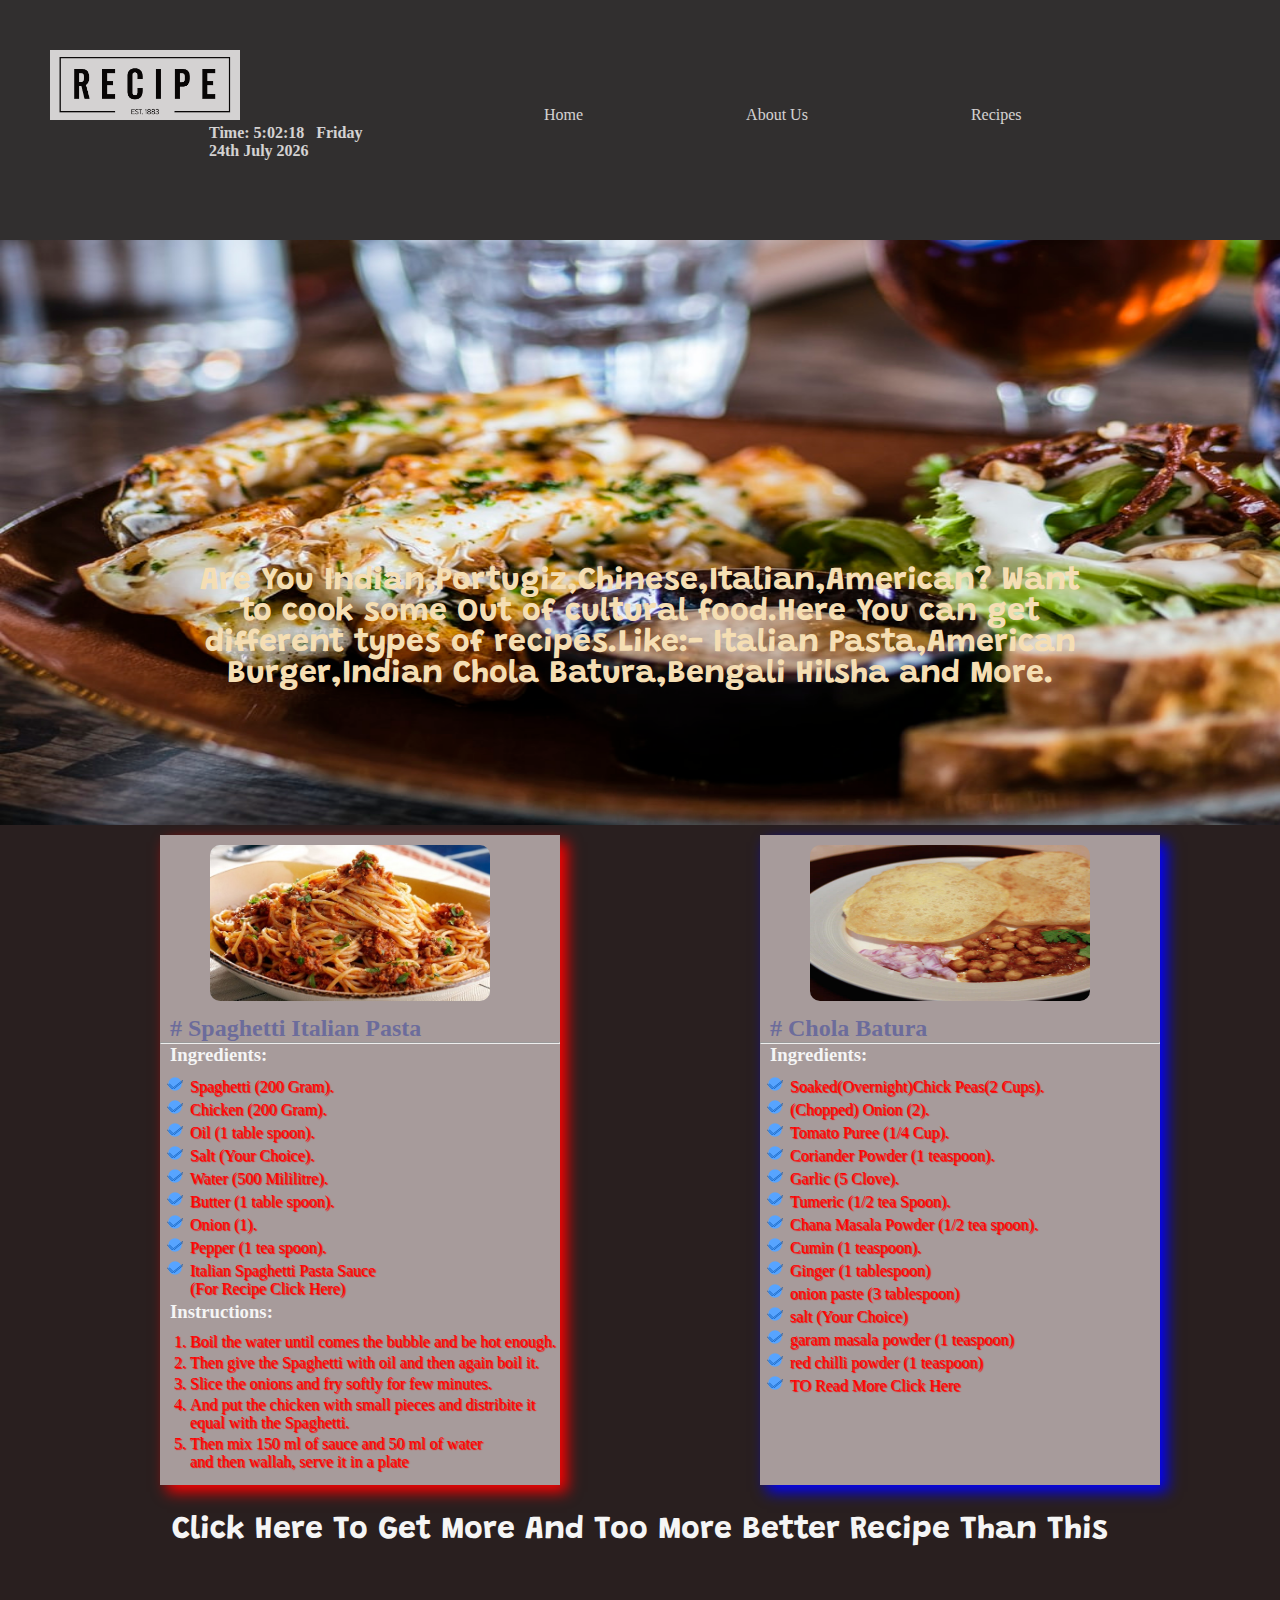
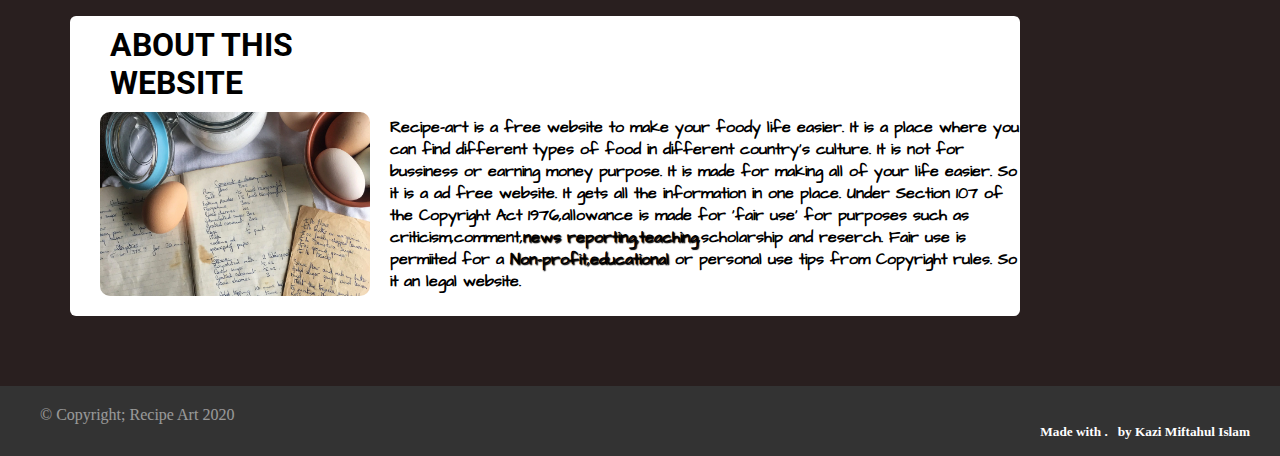
<file: index.html>
<!DOCTYPE html>
<html lang="en">
    <head>
        <meta charset="UTF-8">
        <meta name="viewport" content="width=device-width, initial-scale=1.0">
        <title>Recipe Art</title>
        <link rel="shortcut icon" href="favicon.jpg" type="image/x-icon">
       
        <link href="https://fonts.googleapis.com/css2?family=Grandstander&display=swap" rel="stylesheet">
        <link href="https://fonts.googleapis.com/css2?family=Architects+Daughter&family=Roboto&display=swap" rel="stylesheet">

        <link rel="stylesheet" href="https://pro.fontawesome.com/releases/v5.10.0/css/all.css" integrity="sha384-AYmEC3Yw5cVb3ZcuHtOA93w35dYTsvhLPVnYs9eStHfGJvOvKxVfELGroGkvsg+p" crossorigin="anonymous"/>
        <link rel="stylesheet" href="home.css">
</head><body>
    <audio src="" autoplay loop></audio>
    
<!-- Heading -->
<div class="header">
    <img class="recipe" src="recipe.png" alt="">
    <a class="a" id="home" href="index.html">Home</a>
    <a class="a" id="av" href="#about">About Us</a>
    <a class="a" href="recipe.html">Recipes</a>
    <div class="yay"> <h4 class="h4" id="clock">Recipe.com</h4></div>
    

</div>
<!-- Description -->
<div class="desc" >
    <img class="descimg" src="descimg.jpg" alt="">
    <h1 class="h1">Are You Indian,Portugiz,Chinese,Italian,American? Want to cook some Out of cultural food.Here You can get different types of recipes.Like:- Italian Pasta,American Burger,Indian Chola Batura,Bengali Hilsha and More.</h1>
</div>
<!-- Some Recipe -->
<div class="recipeheader">
<!-- Pasta -->
<div class="pasta">
    <img src="pasta.jpg" class="pastapng" alt="">
    <h2 class="he"># Spaghetti Italian Pasta</h2>
    <hr class="dotted">
    <h3 class="h3">Ingredients:</h3>
    <ul class="ul">
        <li>Spaghetti (200 Gram).</li>
        <li>Chicken (200 Gram).</li>
        <li>Oil (1 table spoon).</li>
        <li>Salt (Your Choice).</li>
        <li>Water (500 Mililitre).</li>
        <li>Butter (1 table spoon).</li>
        <li>Onion (1).</li>
        <li>Pepper (1 tea spoon).</li>
        <li>Italian Spaghetti Pasta Sauce <br> <span onclick="btn1 ()" class="o">  (For Recipe Click Here)</span></li>
    
    </ul>
    <h3 class="h3">Instructions:</h3>
    <ol class="ol">
        <li>Boil the water until comes the bubble and be hot enough.</li>
        <li>Then give the Spaghetti with oil and then again boil it.</li>
        <li>Slice the onions and fry softly for few minutes.</li>
        <li>And put the chicken with small pieces and distribite it equal with the Spaghetti.</li>
        <li>Then mix 150 ml of  sauce and 50 ml of water <br> and then  wallah, serve it in a plate</li>
    </ol>
</div>
<div class="pasta1">
    <img src="sauce.jpg" class="pastapng" alt="">
    <h2 class="he"># Spaghetti or Pasta's Sauce</h2>
    <hr class="dotted">
    <h3 class="h3">Ingredients:</h3>
    <ul class="ul">
        <li>tomatoes(3).</li>
        <li>Cayenne Pepper (3).</li>
        <li>Garlic (3 pieces).</li>
        <li>Red Chilli (1).</li>
        <li>Sugar (Your Choice).</li>
        <li>Water (200 ML).</li>
        <li>Cornstarch (1 tea spoon).</li>
        <li>Salt  (Your Choice).</li>
        <li>Lemon juice [Wihout Sugar](1 or 2 tea spoon)</li>
    </ul>
    <h3 class="h3">Instructions:</h3>
    <ol class="ol">
    <li>Boil the tomatoes with chili until the skin peels(removes).</li>
    <li>Give all the water in to the mixture .</li>
    <li>Crush the garlic and Fry softly for few minutes and mix it to the mixture.</li>
    <li>Give Cornstarch with lime juice with some sugar.</li>
    <li>And then  wallah, serve it in a bowl</li>
    
    
    
    
    
    </ol>
    <button id="btn1" onclick="btn ()">OK</button>
    </div>
    
    
    <div class="chola">
        <img src="chola.jpg" class="pastapng" alt="">
        <h2 class="he"># Chola Batura</h2>
        <hr class="dotted">
        <h3 class="h3">Ingredients:</h3>
        <ul class="ul">
            <li>Soaked(Overnight)Chick Peas(2 Cups).</li>
            <li>(Chopped) Onion (2).</li>
            <li>Tomato Puree (1/4 Cup).</li>
            <li>Coriander Powder (1 teaspoon).</li>
            <li>Garlic (5 Clove).</li>
            <li>Tumeric (1/2 tea Spoon).</li>
            <li>Chana Masala Powder (1/2 tea spoon).</li>
            <li>Cumin  (1 teaspoon).</li>
            <li>Ginger (1 tablespoon)</li>
            <li>onion paste (3 tablespoon)</li>
            <li>salt (Your Choice)</li>
<li>garam masala powder (1 teaspoon)</li>
<li>red chilli powder (1 teaspoon)</li>
  
<li class="hard">TO Read More Click Here</li> 
</ul>
     
        
        </div>



<div class="chola1">
    <img src="chola.jpg" class="pastapng" alt="">
    <h2 class="he"># Chola Batura</h2>
    <hr class="dotted">
    <h3 class="h3">Ingredients:</h3>
    <h3 class="h3">For dough:</h3>
    <ul class="ul">
        
        
        <li>flour (1 cup)</li>
        <li>yoghurt (curd) (3 teaspoon)</li>
        <li>refined oil (2 teaspoon)</li> 
        <li>salt (1 dash)</li>
<li>wheat flour (1/4 tablespoon)</li>  
</ul>
    <h3 class="h3">Instructions:</h3>
    <ol class="ol">
    <li>Pressure cook the chickpeas.</li>
    <li>Saute the onion.</li>
    <li>Add all the spices and cook the chole.</li>
    <li>Prepare the dough: Make a dough with flour and water and during mixing add salt , oil and yoghurt in it</li>
    <li>Fry slowly the batura(dough) with oil</li>
    
    
    
    
    </ol>
    <button id="btn1" onclick="bn1 ()">OK</button>
    
    </div>
</div>


<div class="recipelink"><a class="b" href="recipe.html"><h1>Click Here To Get More And Too More Better Recipe Than This </h1> </a> </div>
<div id="about" class="about">
    <div class="aboutit">
        <h1 class="pt1">About this website</h1>
        <img src="recipeimg.webp"  class="imgsrc"alt="">
    
</div>
    <h4 class="pt3">Recipe-art is a free website to make your foody life easier. It is a place where you can find different types of food in different country's culture. It is not for bussiness or earning money purpose. It is made for making all of your life easier. So it is a ad free website. It gets all the information in one place. Under Section 107 of the Copyright Act 1976,allowance is made for 'fair use' for purposes such as criticism,comment,<span class="span">news reporting,teaching</span>,scholarship and reserch. Fair use is permiited for a <span class="span">Non-profit,educational</span> or personal use tips from Copyright rules. So it  an legal website. </h4>

</div>
<div class="end">

<p>&#169; Copyright; <a href="home.html">Recipe Art</a> 2020</p><h5 style="text-align: right; padding-bottom: 10px;">Made with <i class="far fa-heart-square"></i>. &nbsp;<i class="fas fa-brackets-curly"></i> by Kazi Miftahul Islam</h5>


</div>
<script>
   window.addEventListener("contextmenu",function(event){
    event.preventDefault();
    }); 
    </script>

    <script src="https://ajax.googleapis.com/ajax/libs/jquery/3.5.1/jquery.min.js"></script>
    <script src="home.js"></script>
    <script>
        
        

    </script>
</body>
</html>
</file>
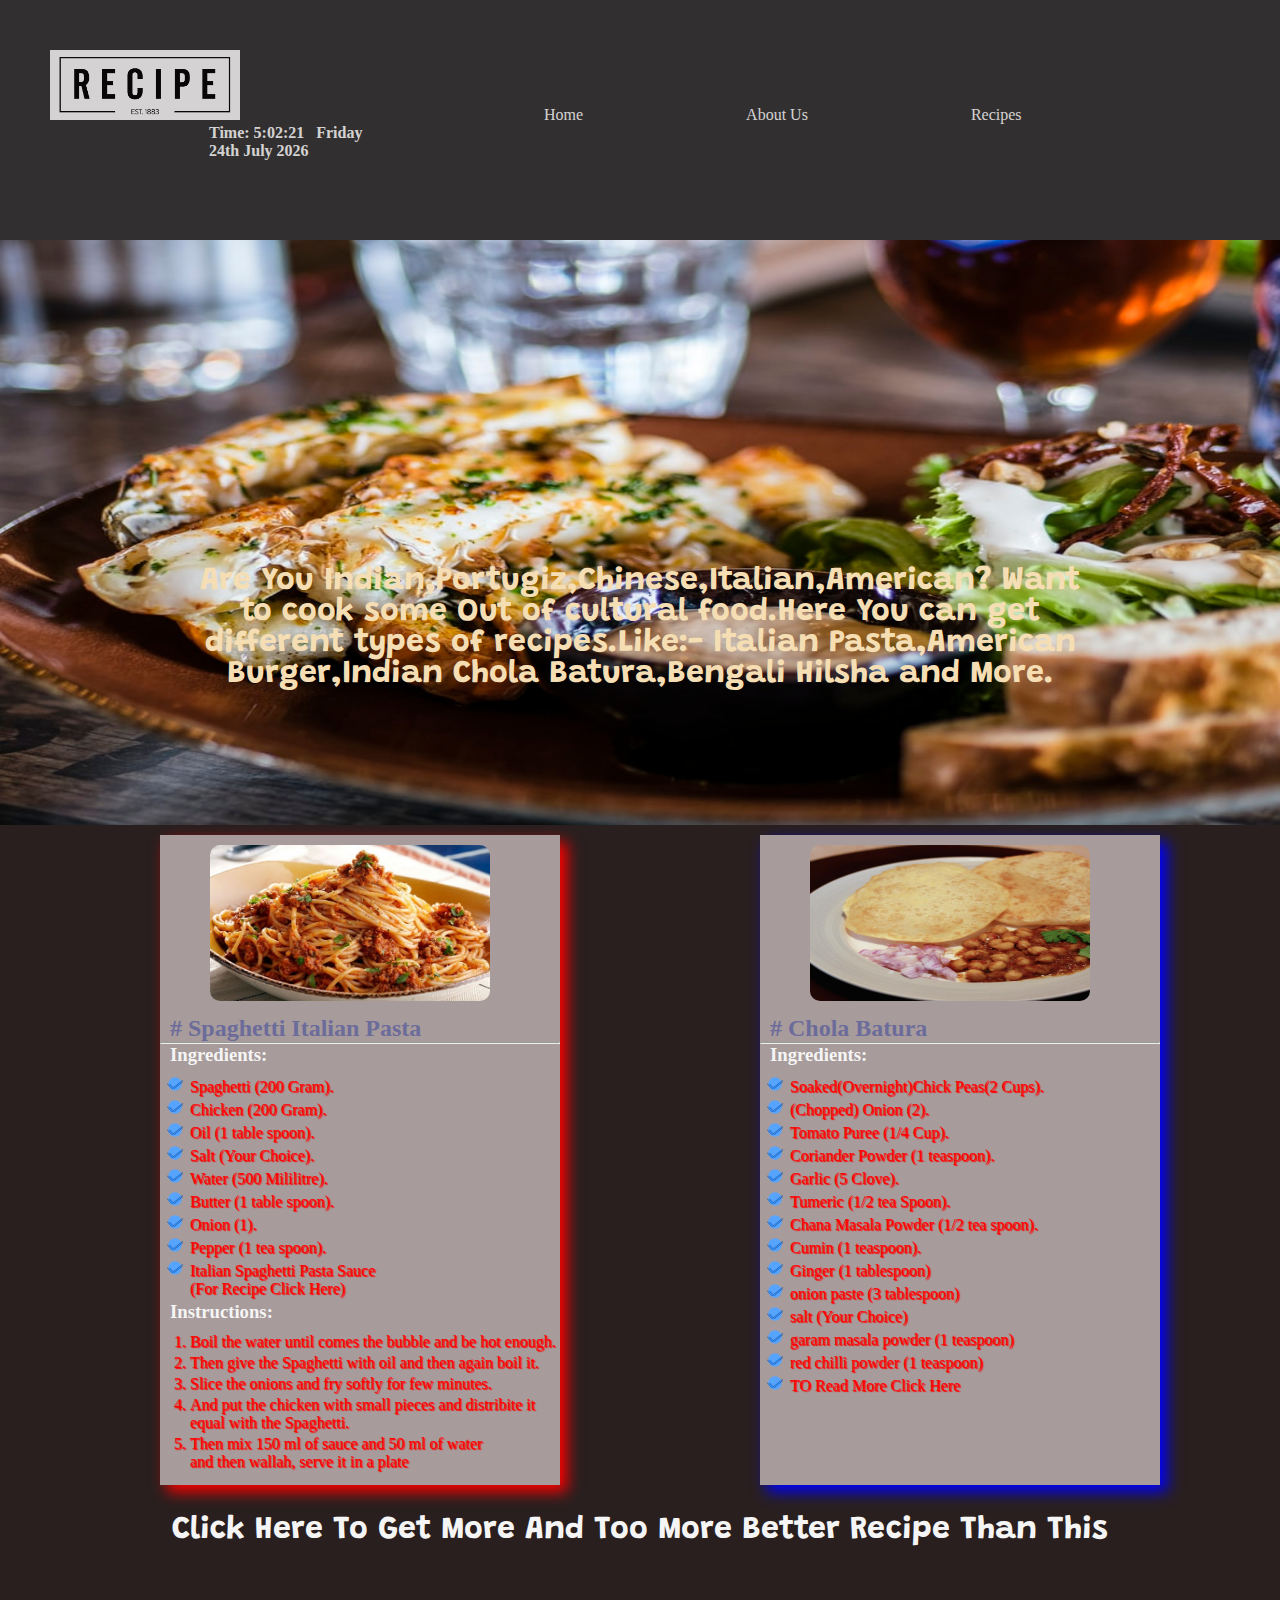
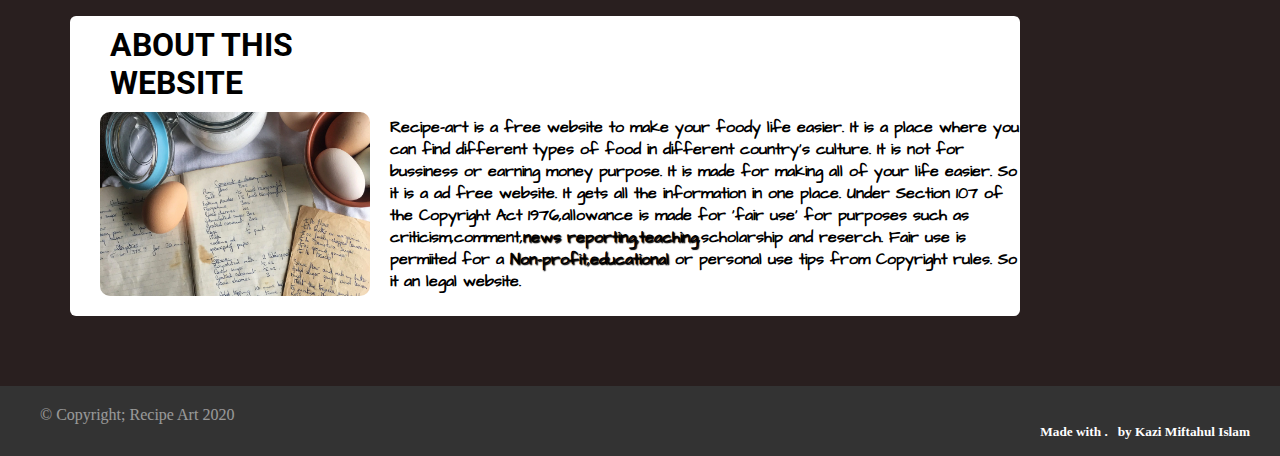
<file: home.html>
<!DOCTYPE html>
<html lang="en">
    <head>
        <meta charset="UTF-8">
        <meta name="viewport" content="width=device-width, initial-scale=1.0">
        <title>Recipe Art</title>
        <link rel="shortcut icon" href="favicon.jpg" type="image/x-icon">
       
        <link href="https://fonts.googleapis.com/css2?family=Grandstander&display=swap" rel="stylesheet">
        <link href="https://fonts.googleapis.com/css2?family=Architects+Daughter&family=Roboto&display=swap" rel="stylesheet">

        <link rel="stylesheet" href="https://pro.fontawesome.com/releases/v5.10.0/css/all.css" integrity="sha384-AYmEC3Yw5cVb3ZcuHtOA93w35dYTsvhLPVnYs9eStHfGJvOvKxVfELGroGkvsg+p" crossorigin="anonymous"/>
        <link rel="stylesheet" href="home.css">
</head><body>
    <audio src="" autoplay loop></audio>
    
<!-- Heading -->
<div class="header">
    <img class="recipe" src="recipe.png" alt="">
    <a class="a" id="home" href="home.html">Home</a>
    <a class="a" id="av" href="#about">About Us</a>
    <a class="a" href="recipe.html">Recipes</a>
    <div class="yay"> <h4 class="h4" id="clock">Recipe.com</h4></div>
    

</div>
<!-- Description -->
<div class="desc" >
    <img class="descimg" src="descimg.jpg" alt="">
    <h1 class="h1">Are You Indian,Portugiz,Chinese,Italian,American? Want to cook some Out of cultural food.Here You can get different types of recipes.Like:- Italian Pasta,American Burger,Indian Chola Batura,Bengali Hilsha and More.</h1>
</div>
<!-- Some Recipe -->
<div class="recipeheader">
<!-- Pasta -->
<div class="pasta">
    <img src="pasta.jpg" class="pastapng" alt="">
    <h2 class="he"># Spaghetti Italian Pasta</h2>
    <hr class="dotted">
    <h3 class="h3">Ingredients:</h3>
    <ul class="ul">
        <li>Spaghetti (200 Gram).</li>
        <li>Chicken (200 Gram).</li>
        <li>Oil (1 table spoon).</li>
        <li>Salt (Your Choice).</li>
        <li>Water (500 Mililitre).</li>
        <li>Butter (1 table spoon).</li>
        <li>Onion (1).</li>
        <li>Pepper (1 tea spoon).</li>
        <li>Italian Spaghetti Pasta Sauce <br> <span onclick="btn1 ()" class="o">  (For Recipe Click Here)</span></li>
    
    </ul>
    <h3 class="h3">Instructions:</h3>
    <ol class="ol">
        <li>Boil the water until comes the bubble and be hot enough.</li>
        <li>Then give the Spaghetti with oil and then again boil it.</li>
        <li>Slice the onions and fry softly for few minutes.</li>
        <li>And put the chicken with small pieces and distribite it equal with the Spaghetti.</li>
        <li>Then mix 150 ml of  sauce and 50 ml of water <br> and then  wallah, serve it in a plate</li>
    </ol>
</div>
<div class="pasta1">
    <img src="sauce.jpg" class="pastapng" alt="">
    <h2 class="he"># Spaghetti or Pasta's Sauce</h2>
    <hr class="dotted">
    <h3 class="h3">Ingredients:</h3>
    <ul class="ul">
        <li>tomatoes(3).</li>
        <li>Cayenne Pepper (3).</li>
        <li>Garlic (3 pieces).</li>
        <li>Red Chilli (1).</li>
        <li>Sugar (Your Choice).</li>
        <li>Water (200 ML).</li>
        <li>Cornstarch (1 tea spoon).</li>
        <li>Salt  (Your Choice).</li>
        <li>Lemon juice [Wihout Sugar](1 or 2 tea spoon)</li>
    </ul>
    <h3 class="h3">Instructions:</h3>
    <ol class="ol">
    <li>Boil the tomatoes with chili until the skin peels(removes).</li>
    <li>Give all the water in to the mixture .</li>
    <li>Crush the garlic and Fry softly for few minutes and mix it to the mixture.</li>
    <li>Give Cornstarch with lime juice with some sugar.</li>
    <li>And then  wallah, serve it in a bowl</li>
    
    
    
    
    
    </ol>
    <button id="btn1" onclick="btn ()">OK</button>
    </div>
    
    
    <div class="chola">
        <img src="chola.jpg" class="pastapng" alt="">
        <h2 class="he"># Chola Batura</h2>
        <hr class="dotted">
        <h3 class="h3">Ingredients:</h3>
        <ul class="ul">
            <li>Soaked(Overnight)Chick Peas(2 Cups).</li>
            <li>(Chopped) Onion (2).</li>
            <li>Tomato Puree (1/4 Cup).</li>
            <li>Coriander Powder (1 teaspoon).</li>
            <li>Garlic (5 Clove).</li>
            <li>Tumeric (1/2 tea Spoon).</li>
            <li>Chana Masala Powder (1/2 tea spoon).</li>
            <li>Cumin  (1 teaspoon).</li>
            <li>Ginger (1 tablespoon)</li>
            <li>onion paste (3 tablespoon)</li>
            <li>salt (Your Choice)</li>
<li>garam masala powder (1 teaspoon)</li>
<li>red chilli powder (1 teaspoon)</li>
  
<li class="hard">TO Read More Click Here</li> 
</ul>
     
        
        </div>



<div class="chola1">
    <img src="chola.jpg" class="pastapng" alt="">
    <h2 class="he"># Chola Batura</h2>
    <hr class="dotted">
    <h3 class="h3">Ingredients:</h3>
    <h3 class="h3">For dough:</h3>
    <ul class="ul">
        
        
        <li>flour (1 cup)</li>
        <li>yoghurt (curd) (3 teaspoon)</li>
        <li>refined oil (2 teaspoon)</li> 
        <li>salt (1 dash)</li>
<li>wheat flour (1/4 tablespoon)</li>  
</ul>
    <h3 class="h3">Instructions:</h3>
    <ol class="ol">
    <li>Pressure cook the chickpeas.</li>
    <li>Saute the onion.</li>
    <li>Add all the spices and cook the chole.</li>
    <li>Prepare the dough: Make a dough with flour and water and during mixing add salt , oil and yoghurt in it</li>
    <li>Fry slowly the batura(dough) with oil</li>
    
    
    
    
    </ol>
    <button id="btn1" onclick="bn1 ()">OK</button>
    
    </div>
</div>


<div class="recipelink"><a class="b" href="recipe.html"><h1>Click Here To Get More And Too More Better Recipe Than This </h1> </a> </div>
<div id="about" class="about">
    <div class="aboutit">
        <h1 class="pt1">About this website</h1>
        <img src="recipeimg.webp"  class="imgsrc"alt="">
    
</div>
    <h4 class="pt3">Recipe-art is a free website to make your foody life easier. It is a place where you can find different types of food in different country's culture. It is not for bussiness or earning money purpose. It is made for making all of your life easier. So it is a ad free website. It gets all the information in one place. Under Section 107 of the Copyright Act 1976,allowance is made for 'fair use' for purposes such as criticism,comment,<span class="span">news reporting,teaching</span>,scholarship and reserch. Fair use is permiited for a <span class="span">Non-profit,educational</span> or personal use tips from Copyright rules. So it  an legal website. </h4>

</div>
<div class="end">

<p>&#169; Copyright; <a href="home.html">Recipe Art</a> 2020</p><h5 style="text-align: right; padding-bottom: 10px;">Made with <i class="far fa-heart-square"></i>. &nbsp;<i class="fas fa-brackets-curly"></i> by Kazi Miftahul Islam</h5>


</div>
<script>
   window.addEventListener("contextmenu",function(event){
    event.preventDefault();
    }); 
    </script>

    <script src="https://ajax.googleapis.com/ajax/libs/jquery/3.5.1/jquery.min.js"></script>
    <script src="home.js"></script>
    <script>
        
        

    </script>
</body>
</html>
</file>
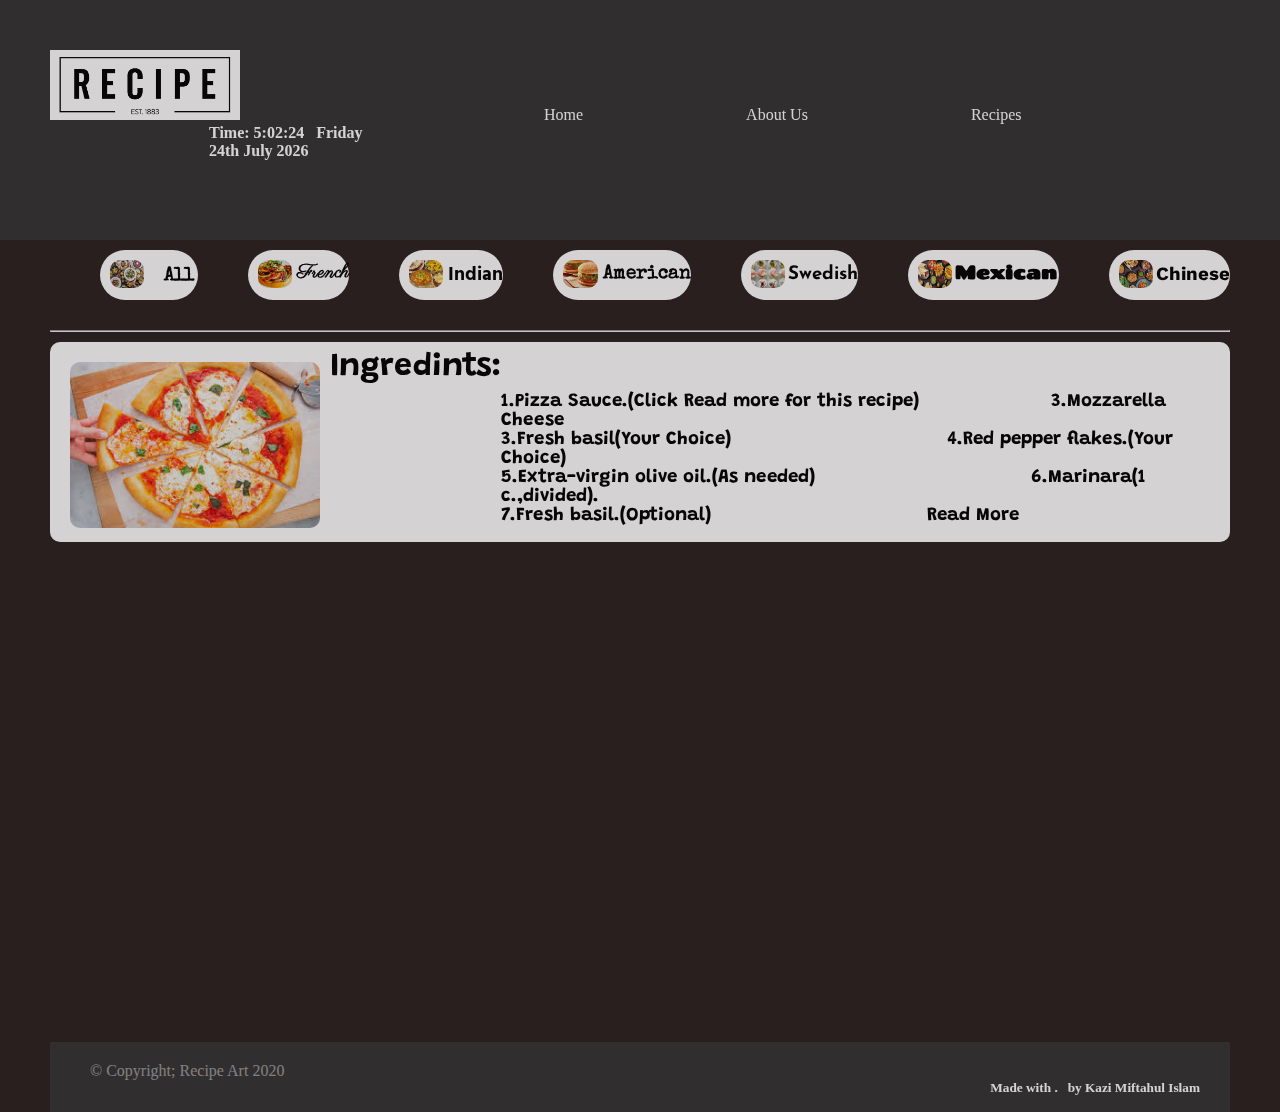
<file: recipe.html>
<!DOCTYPE html>
<html lang="en">
<head>
    <meta charset="UTF-8">
    <meta name="viewport" content="width=device-width, initial-scale=1.0">
    <title>Recipe Art</title>
    <link rel="shortcut icon" href="favicon.jpg" type="image/x-icon">
    <link href="https://fonts.googleapis.com/css2?family=Parisienne&display=swap" rel="stylesheet">
    <link href="https://fonts.googleapis.com/css2?family=Hind&display=swap" rel="stylesheet">
    <link href="https://fonts.googleapis.com/css2?family=Special+Elite&display=swap" rel="stylesheet">

    <link href="https://fonts.googleapis.com/css2?family=Grandstander&display=swap" rel="stylesheet">
        <link href="https://fonts.googleapis.com/css2?family=Architects+Daughter&family=Roboto&display=swap" rel="stylesheet">
        <link rel="stylesheet" href="https://pro.fontawesome.com/releases/v5.10.0/css/all.css" integrity="sha384-AYmEC3Yw5cVb3ZcuHtOA93w35dYTsvhLPVnYs9eStHfGJvOvKxVfELGroGkvsg+p" crossorigin="anonymous"/>
        <link href="https://fonts.googleapis.com/css2?family=Josefin+Sans:ital@1&display=swap" rel="stylesheet">
        <link href="https://fonts.googleapis.com/css2?family=Work+Sans&display=swap" rel="stylesheet">

        <link href="https://fonts.googleapis.com/css2?family=Chango&display=swap" rel="stylesheet">

        <link rel="stylesheet" href="recipe.css">
</head>
<body>
    <!-- Heading -->
<div class="header">
    <img class="recipe" src="recipe.png" alt="">
    <a class="a" id="home" href="index.html">Home</a>
    <a class="a" id="av" href="index.html#about">About Us</a>
    <a class="a" href="recipe.html">Recipes</a>
    <div class="yay"> <h4 class="h4" id="clock">Recipe.com</h4></div>
    <div class="types">
        <div class="all"> <img src="all.jpg" alt=""><a href="recipe.html"><h3>All</h3></a></div>
<div class="french"> <img src="french.jpg" alt=""><a href="french.html"><h3>French</h3></a></div>
<div class="indian"><img src="indian.jpg" alt=""><a href="indian.html"><h3>Indian</h3></a></div>
<div class="american"> <img src="american.jpg" alt=""><a href="american.html"><h3>American</h3></a></div>
<div class="swedish"><img src="swedish.jpg" alt=""><a href="swedish.html"><h3>Swedish</h3></a>
</div>
<div class="mexican"><img src="mexican.jpg" alt=""><a href="mexican.html"><h3>Mexican</h3></a></div>
<div class="chinese"><img src="chinese.jpg" alt=""><a href="chinese.html"><h3>Chinese</h3></a></div>



    </div>
<hr>
<div class="pizza">
<img src="pizza.jpg" id="pizza" alt="">
<h1 style="margin-top: 10px;">Ingredints:</h1>
<div class="p">
<h3>1.Pizza Sauce.(Click Read more for this recipe) &nbsp;&nbsp;&nbsp;&nbsp;&nbsp;&nbsp;&nbsp;&nbsp;&nbsp;&nbsp;&nbsp;&nbsp;&nbsp;&nbsp;&nbsp;&nbsp;&nbsp;&nbsp;&nbsp;&nbsp;&nbsp;3.Mozzarella Cheese</h3>
<h3>3.Fresh basil(Your Choice) &nbsp;&nbsp;&nbsp;&nbsp;&nbsp;&nbsp;&nbsp;&nbsp;&nbsp;&nbsp;&nbsp;&nbsp;&nbsp;&nbsp;&nbsp;&nbsp;&nbsp;&nbsp;&nbsp;&nbsp;&nbsp;&nbsp;&nbsp;&nbsp;&nbsp;&nbsp;&nbsp;&nbsp;&nbsp;&nbsp;&nbsp;&nbsp;&nbsp;&nbsp;&nbsp;4.Red pepper flakes.(Your Choice)</h3>
<h3>5.Extra-virgin olive oil.(As needed) &nbsp;&nbsp;&nbsp;&nbsp;&nbsp;&nbsp;&nbsp;&nbsp;&nbsp;&nbsp;&nbsp;&nbsp;&nbsp;&nbsp;&nbsp;&nbsp;&nbsp;&nbsp;&nbsp;&nbsp;&nbsp;&nbsp;&nbsp;&nbsp;&nbsp;&nbsp;&nbsp;&nbsp;&nbsp;&nbsp;&nbsp;&nbsp;&nbsp;&nbsp;&nbsp;6.Marinara(1 c.,divided).</h3>
<h3>7.Fresh basil.(Optional) &nbsp;&nbsp;&nbsp;&nbsp;&nbsp;&nbsp;&nbsp;&nbsp;&nbsp;&nbsp;&nbsp;&nbsp;&nbsp;&nbsp;&nbsp;&nbsp;&nbsp;&nbsp;&nbsp;&nbsp;&nbsp;&nbsp;&nbsp;&nbsp;&nbsp;&nbsp;&nbsp;&nbsp;&nbsp;&nbsp;&nbsp;&nbsp;&nbsp;&nbsp;&nbsp;Read More</h3>
</div>

</div>




    <div class="end">

        <p>&#169; Copyright; <a href="home.html">Recipe Art</a> 2020</p><h5 style="text-align: right; padding-bottom: 10px;">Made with <i class="far fa-heart-square"></i>. &nbsp;<i class="fas fa-brackets-curly"></i> by Kazi Miftahul Islam</h5>
        
        
        </div>
    <script>
        window.addEventListener("contextmenu",function(event){
         event.preventDefault();
         }); 
         </script>
     
         <script src="https://ajax.googleapis.com/ajax/libs/jquery/3.5.1/jquery.min.js"></script>
         <script src="recipe.js"></script>
         <script>
             
             
     
         </script>
</div>
</body>
</html>
</file>
<file: home.css>
*{
    padding: 0;
    box-sizing: border-box;
    margin: 0;

}


.recipe{
    width: 190px;
    height: 70px;
    
}

.header{
    background-color: #333;
    flex-direction: row;
    height: 240px;
    padding: 50px;
    opacity: 80%;
    
}

    body{
        background-color: rgb(41, 31, 31);
    }

.h4{
    background-color: #333;
    
}
.btn5{
    background-color: #333;
    color: white;
    border: none;
    margin-bottom: 20px;
}
.btn6{
    background-color: #333;
    color: white;
    border: none;
    margin-bottom: 20px;
    display: none;
}
.a, .h4{
 text-decoration: none;  
  color: white;  
  margin-left: 5%;
  padding-left: 100px;
    
}
.btn5:active{
    border: none;
}


.a:hover{
    text-shadow: 1px 1px 1px wheat;
   
}
/*End of Heading*/
.descimg{
    width: 1349px;
    height: 585px;
  position: relative;
}
.recipelink{
    margin-top: 10px;
}
.yay{
    background-color: #333;
    padding-left: -10px;
    
}
.h1{
position: absolute;
bottom: 10px;
text-align: center;
font-family: 'Grandstander', cursive;
color: wheat;
margin: 200px;
}
.pastapng{
    width: 300px;
    height: 175.5px;
    padding: 10px;
    margin-left:40px;
    border-radius: 20px;
}
.pasta{
    background-color: rgb(167, 155, 155);
    width: 400px;
    height: 650px;
    margin-left: 160px;
margin-top: 10px;
margin-bottom: 20px;
box-shadow: 7px 7px 14px red;
transition: 1s;
}
.pasta:hover{
    box-shadow: 7px 7px 14px blue;
}
.h3{
    margin-left: 10px;
    color: whitesmoke;
}
.he{
    color: rgb(108, 108, 155);
    margin-left: 10px;
    
}
.ul{
    margin-left: 30px;
    margin-top: 10px;
    color: red;
    transition: 1s;
    text-shadow: 1px 1px 1px red;
}
.ul li {
    margin-bottom: 3px;
    list-style-image: url("double-tick.png");
}
.ul:hover{
    color: blue;
    text-shadow: 1px 1px 1px blue;
}
.ol{
    margin-left: 30px;
    margin-top: 10px;
    color: red;
    transition: 1s;
    text-shadow: 1px 1px 1px red;
}
.recipeheader{
    display: inline-flex;
    flex-direction: row;
    width: 1349px;
    margin-top: -4px;
    
    background-color: rgb(41, 31, 31);
}
.ol li {
  bottom: '';  
  margin-bottom: 3px;
}
.ol:hover{
    color: blue;
    text-shadow: 1px 1px 1px blue;
}
.pasta1{
    background-color: rgb(167, 155, 155);
    width: 400px;
    height: 650px;
    margin-left: 160px;
margin-top: 10px;
margin-bottom: 20px;
box-shadow: 7px 7px 14px blue;
transition: 1s;

display: none;
}
.o:hover{
cursor: pointer;
}
.pasta1:hover{
    box-shadow: 7px 7px 14px red;
}
.chola{
    background-color: rgb(167, 155, 155);
    width: 400px;
    height: 650px;
    margin-left: 200px;
margin-top: 10px;
margin-bottom: 20px;
box-shadow: 7px 7px 14px blue;
transition: 1s;
position: sticky;


}
.chola:hover{
    box-shadow: 7px 7px 14px red;
}
.chola1{
    background-color: rgb(167, 155, 155);
    width: 400px;
    height: 650px;
    margin-left: 200px;
margin-top: 10px;
margin-bottom: 20px;
box-shadow: 7px 7px 14px blue;
transition: 1s;
position: sticky;
display: none;


}
.hard{
    cursor: pointer;
}
.chola1:hover{
    box-shadow: 7px 7px 14px red;
}
#btn1{
    color: white;
    background-color: purple;
    width: 80px;
    height: 30px;
    text-align: center;
    align-items: center;
    margin-left: 160px;
}
.btn5{
    display: none;
}
.aboutit{
    margin-left: 30px;
}

#home{
    margin-left: 200px;
}
.b{
    text-decoration: none;  
    color: whitesmoke;  
    text-align: center;
    font-family: 'Grandstander', cursive;
    transition: 1s;
}
.b:hover{
    text-shadow: 3px 3px 3px white;
}
.about{
    width: 950px;
    height: 300px;
    margin: 70px;
    background-color: white;
  border-radius: 6px;
  display: flex;
  flex-direction: row;
 
  
}

.pt1{
    
    margin-right: 10px;
    margin-left: 10px;
    margin-top: 10px;
    display: flex;
    flex-direction: row;
    bottom: 100px;
    font-family: 'Roboto', sans-serif;
    text-transform: uppercase;
    
   
}
.imgsrc{
    width: 269.5px;
    height: 183.75px;
    margin-top: 10px;
    
 
    border-radius: 10px;
}
.pt3{
 margin-top: 100px;
 margin-left: 20px;
 font-family: 'Architects Daughter', cursive;
}
.span{
    text-shadow: 1px 1px 1px black;
    font-weight: bolder;
}
.end{
    background-color: #333;
    height: 70px;
}
.end p{
    color: white;
    margin-left: 40px;
    padding-top: 20px;
    opacity: 50%;
    background-color: #333;
}
.end h5{
    color: white;
    margin-right: 30px;
}
.end a{
    color: white;
    text-decoration: none;
    transition: 2s;
}
.end a:hover{
    color: yellow;
    text-decoration: underline;
}
</file>
<file: recipe.css>
*{
    padding: 0;
    box-sizing: border-box;
    margin: 0;

}
.end{
    background-color: #333;
    height: 70px;
    margin-top: 500px;
    
}
.end p{
    color: white;
    margin-left: 40px;
    padding-top: 20px;
    opacity: 50%;
    background-color: #333;
}
.end h5{
    color: white;
    margin-right: 30px;
}
.end a{
    color: white;
    text-decoration: none;
    transition: 2s;
}
.end a:hover{
    color: yellow;
    text-decoration: underline;
}

.recipe{
    width: 190px;
    height: 70px;
    
}

.header{
    background-color: #333;
    flex-direction: row;
    height: 240px;
    padding: 50px;
    opacity: 80%;
    
}

    body{
        background-color: rgb(41, 31, 31);
    }

.h4{
    background-color: #333;
    
}
.btn5{
    background-color: #333;
    color: white;
    border: none;
    margin-bottom: 20px;
}
.btn6{
    background-color: #333;
    color: white;
    border: none;
    margin-bottom: 20px;
    display: none;
}
.a, .h4{
 text-decoration: none;  
  color: white;  
  margin-left: 5%;
  padding-left: 100px;
    
}
.btn5:active{
    border: none;
}


.a:hover{
    text-shadow: 1px 1px 1px wheat;
   
}
#home{
    margin-left: 200px;
}
.french, .all, .american, .indian, .swedish, .mexican, .chinese{
    background-color: white;
    width: 130px;
    height: 50px;
    margin-left: 50px;
    border-radius: 100px;
    display: flex;
    flex-direction: row;
    cursor: pointer;
    margin-bottom: 30px;
}
.types{
    margin-top: 90px;
    display: flex;
    flex-direction: row;
 overflow-x: auto;
}
.types::-webkit-scrollbar{
    width: 12px;
    background-color:  rgb(41, 31, 31);
    border-radius: 6px;
    
}
.types::-webkit-scrollbar:active{
    width: 12px;
    background-color: rgb(41, 31, 31);
    border-radius: 100px;
    transition: 3s;
}
.types::-webkit-scrollbar-thumb{
    border-radius: 100px;
    
    background: #333 ;
transition: 5s;
}
.types::-webkit-scrollbar-thumb:active{
    border-radius: 6px;
    
    background:  rgb(41, 31, 31);
}
.french img{
    width: 34.1px;
    height: 28.05px;
    margin-top: 10px;
    margin-left: 10px;
    border-radius: 10px;

}
.french h3{
    margin-top: 10px;
    margin-left: 5px;
    font-family: 'Parisienne', cursive;

}
.french a{
  color: black;
  text-decoration: none;
}
.swedish{
    width: 150px;
}
.swedish a{
    color: black;
    text-decoration: none;
  }
  .american a{
    color: black;
    text-decoration: none;
  }
 
  .mexican a{
    color: black;
    text-decoration: none;
  }
  
  .indian a{
    color: black;
    text-decoration: none;
  }
  .chinese a{
    color: black;
    text-decoration: none;
  }
  .all a{
    color: black;
    text-decoration: none;
  }

.indian img{
    width: 34.1px;
    height: 28.05px;
    margin-top: 10px;
    margin-left: 10px;
    border-radius: 10px;

}
.indian h3{
    margin-top: 10px;
    margin-left: 5px;
    font-family: 'Hind', sans-serif;



}
.american{
    width: 175px;
}
.american img{
    width: 34.1px;
    height: 28.05px;
    margin-top: 10px;
    margin-left: 10px;
    border-radius: 10px;

}
.american h3{
    margin-top: 15px;
    margin-left: 5px;
    font-family: 'Special Elite', cursive;




}
.all img{
    width: 34.1px;
    height: 28.05px;
    margin-top: 10px;
    margin-left: 10px;
    border-radius: 10px;

}
.all h3{
    margin-top: 17px;
    margin-left: 20px;
    font-family: 'Special Elite', cursive;
}

.swedish img{
    width: 34.1px;
    height: 28.05px;
    margin-top: 10px;
    margin-left: 10px;
    border-radius: 10px;

}
.swedish h3{
    margin-top: 15px;
    margin-left: 3px;
    font-family: 'Josefin Sans', sans-serif;




}

.mexican{
    width: 200px;
}
.mexican img{
    width: 34.1px;
    height: 28.05px;
    margin-top: 10px;
    margin-left: 10px;
    border-radius: 10px;

}
.mexican h3{
    margin-top: 10px;
    margin-left: 3px;
    font-family: 'Chango', cursive;






}
.chinese{
    width: 160px;
}
.chinese img{
    width: 34.1px;
    height: 28.05px;
    margin-top: 10px;
    margin-left: 10px;
    border-radius: 10px;

}
.chinese h3{
    margin-top: 13px;
    margin-left: 3px;
    font-family: 'Work Sans', sans-serif;
}
.pizza{
    background-color: white;
    margin-top: 10px;
    display: flex;
    flex-direction: row;
    height: 200px;
    border-radius: 10px;
}
.p{
    margin-top: 50px;
font-family: 'Grandstander', cursive;
}
.pizza h1{
    margin-left: 10px;
font-family: 'Grandstander', cursive;
}
#pizza{
    border-radius: 10px;
    height: 166.363636364px;
    width: 250px;
    margin-left: 20px;
    margin-top: 20px;
font-family: 'Grandstander', cursive;
}
</file>
